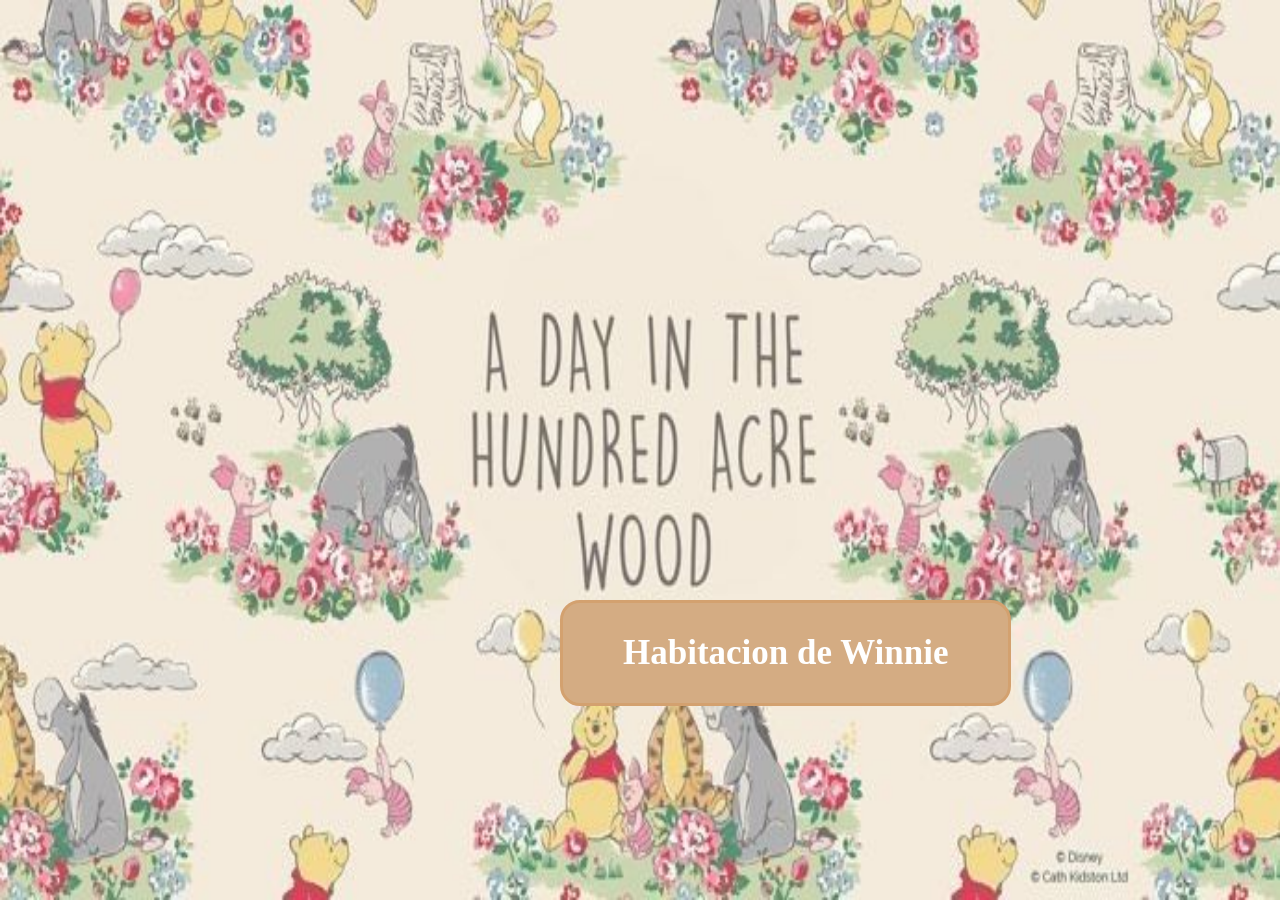
<file: index.html>
<!DOCTYPE html>
<html lang="en">
<head>
    <meta charset="UTF-8">
    <meta name="viewport" content="width=device-width, initial-scale=1.0">
    <title>Document</title>
    <link rel="stylesheet" href="styles.css">
    <script src="script.JS"></script>
</head>
<body> 
    <h1>  </h1>
    <a href="escena2.html" class="linkWinnie"> Habitacion de Winnie </a>

    <img src="assets/Personajes.jpg" class="objeto Personajes">
</body>
</html>
</file>
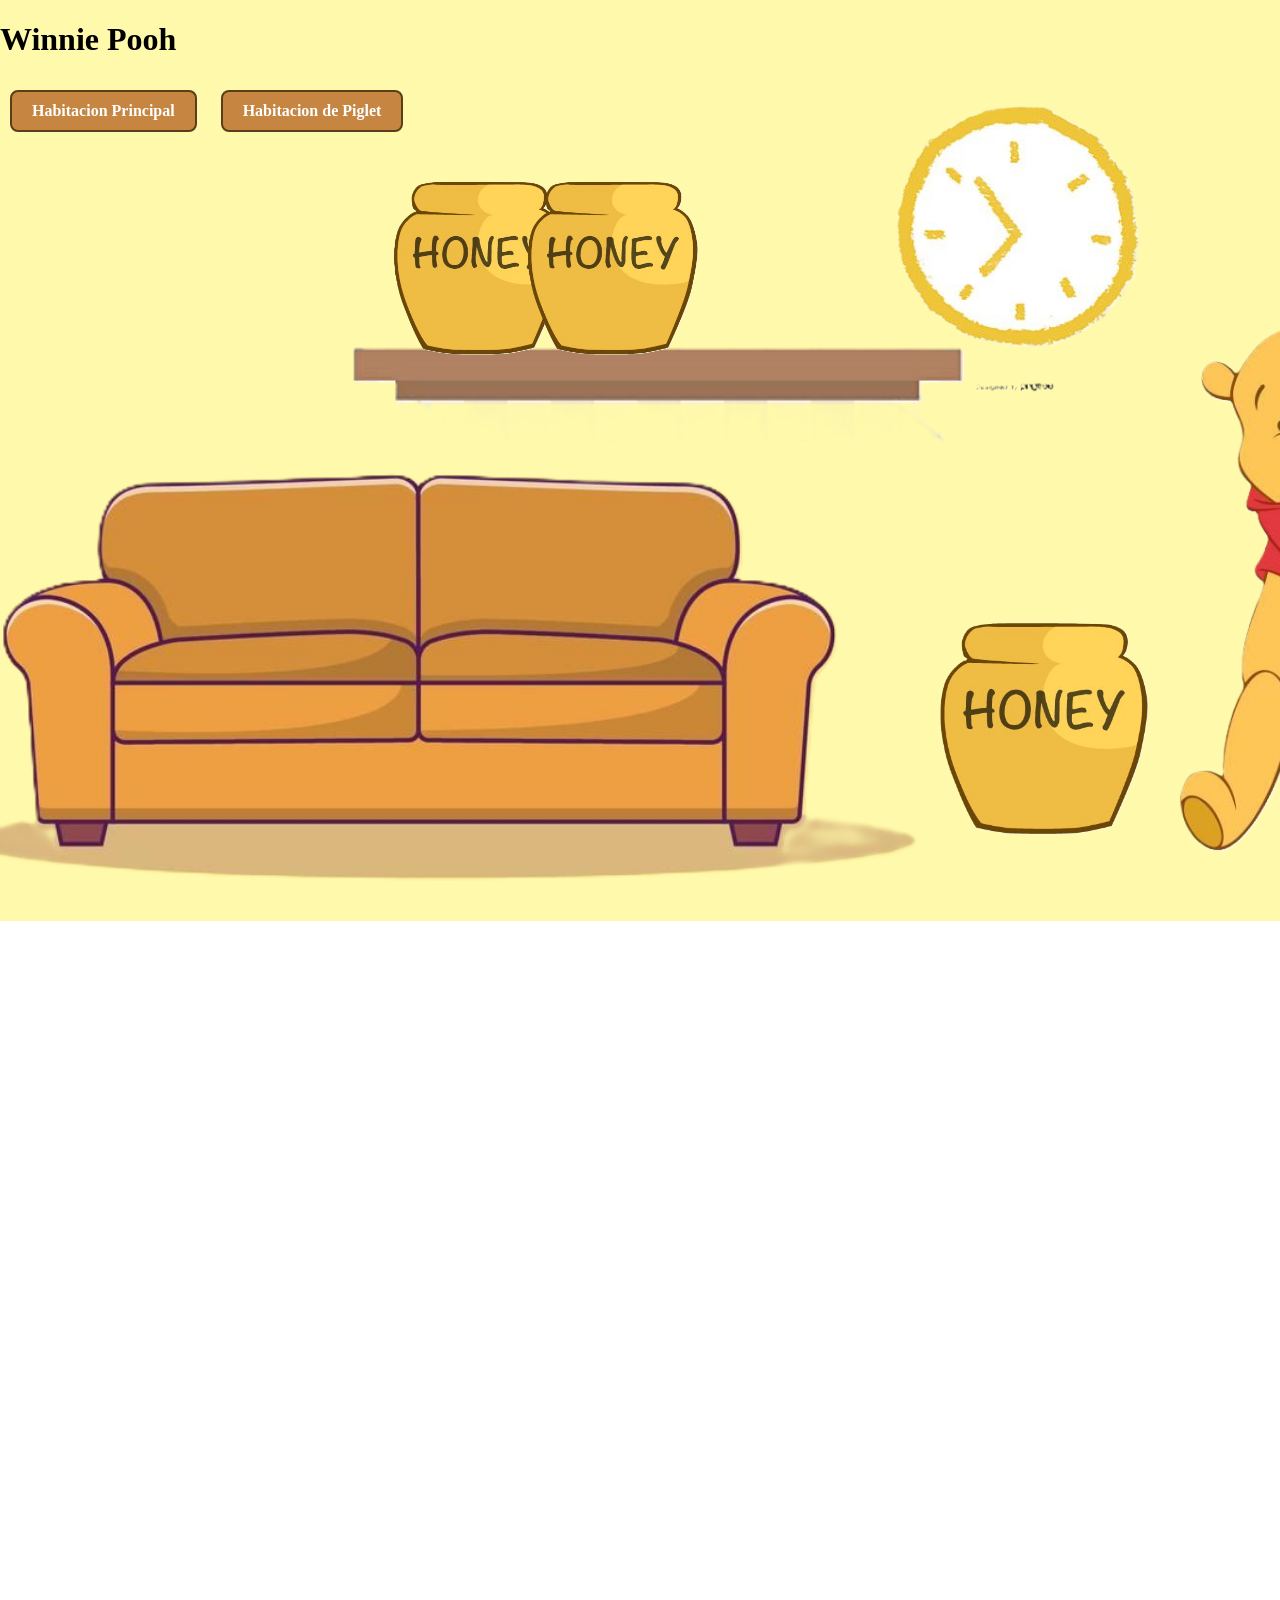
<file: escena2.html>
<!DOCTYPE html>
<html lang="en">
<head>
    <meta charset="UTF-8">
    <meta name="viewport" content="width=device-width, initial-scale=1.0">
    <title>Document</title>
    <link rel="stylesheet" href="styles.css">
</head>
<body class="escena2">
    <h1> Winnie Pooh </h1>

    <a href="index.html" class="linkPri">Habitacion Principal </a>
    <a href="escena3.html" class="linkPiglet">Habitacion de Piglet</a>

    <img src="assets/Sofa Winnie2 .png" class="objeto Sofa">
    <img src="assets/Winnie imagen 2 .png" class="objeto Winnie">
    <img src="assets/Reloj 3.png" class="objeto Reloj">
    <img src="assets/Miel 3.png" class="objeto Miel">
    <img src="assets/cuchara 2 .png" class="objeto Cuchara">
    <img src="assets/Estante.png" class="objeto Estante">
    <img src="assets/Miel 3.png" class="objeto Miel1">
    <img src="assets/Miel 3.png" class="objeto Miel2">
    <img src="assets/Miel 3.png" class="objeto Miel3">
    <img src="assets/Miel 3.png" class="objeto Miel4">
    <img src="assets/Abejas 2 .png" id="Abejas" class="objeto Abejas">
    <img src="assets/Abejas.png" class="objeto Abejas2">
    <audio id="sonidoAbeja" src="assets/Abeja.mp3"></audio>

     <script src="script.JS"></script>
<body>
</file>
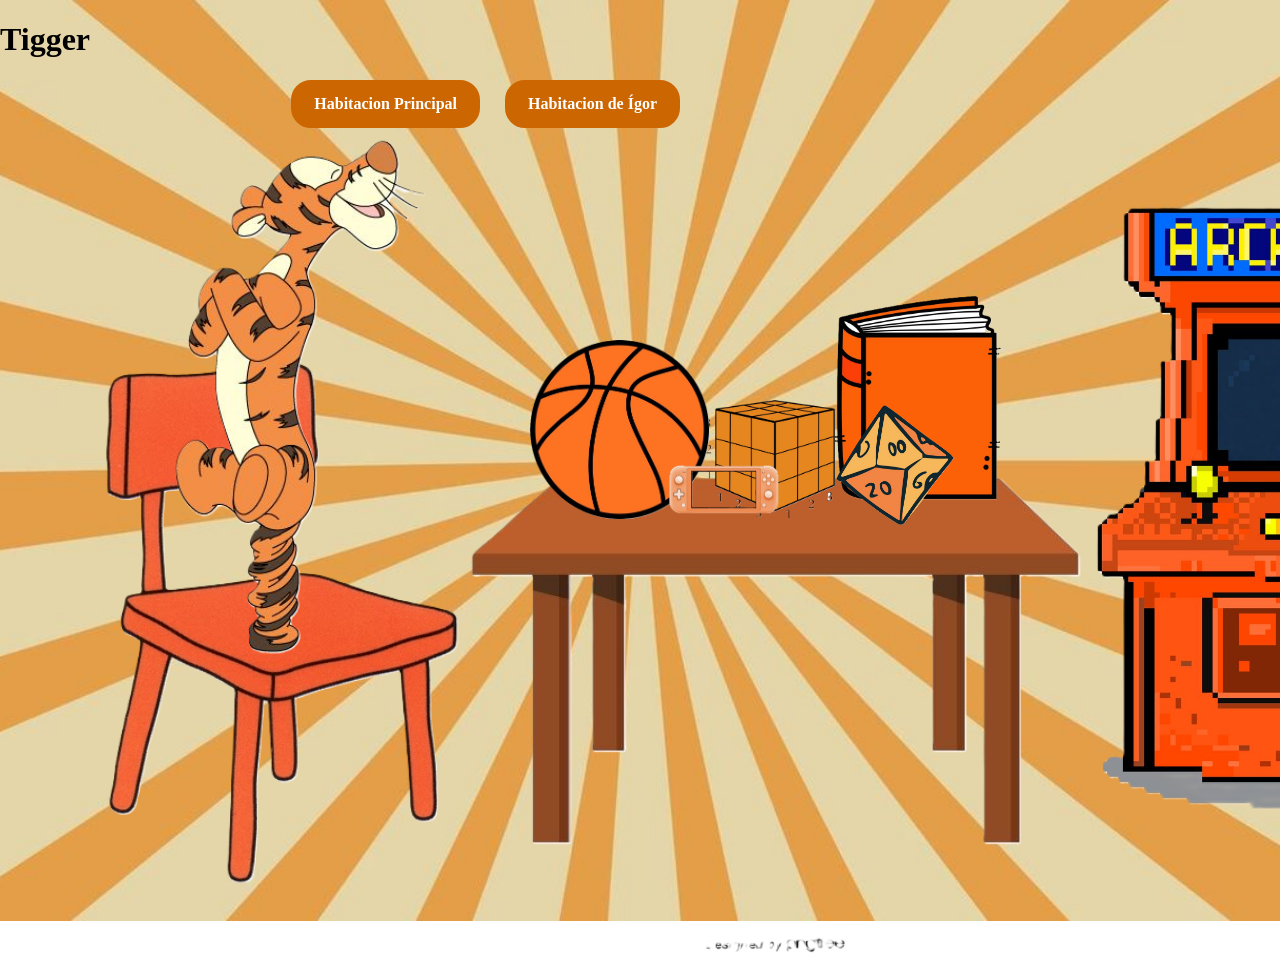
<file: escena4.html>
<!DOCTYPE html>
<html lang="en">
<head>
    <meta charset="UTF-8">
    <meta name="viewport" content="width=device-width, initial-scale=1.0">
    <title>Document</title>
    <link rel="stylesheet" href="styles.css">
</head>
<body class="escena4">
    <h1> Tigger </h1>

    <a href="index.html" class="linkPri3"> Habitacion Principal </a>
    <a href="escena5.html" class="linkIgo"> Habitacion de Ígor </a>

    <img src="assets/Silla tigger .png" class="objeto SillaTi">
    <img src="assets/Tigger 2.png" id="tigger">
    <audio id="sonidosSaltos" src="assets/Saltos.mp3"></audio>
    <img src="assets/MesaTi.png" class=" objeto MesaTi">
    <img src="assets/Dados 2 .png" class="objeto Dados">
    <img src="assets/Libro 2t .png" class="objeto LibroT">
    <img src="assets/Nintendo 2.png" class="objeto Nintendo">
    <img src="assets/Rummie 2.png" class="objeto Rummie">
    <img src="assets/Balon 2 .png" class="objeto Balon">
    <img src="assets/Videojuegos.png" class="objeto Videojuegos">
</body>
</file>
<file: styles.css>
body {
    background-size: cover;
    background-position: center;
    background-repeat: no-repeat;
    height: 100vh;
    margin: 0;
}
.escena2 {
    background-image: url(assets/Fondo\ winnie\ 2.jpg)
}
.escena3 {
    background-image: url(assets/Fondo\ Piglet.jpg)
}
.escena4 {
    background-image: url(assets/Fondo\ Tigger.jpg)
}
.escena5 {
    background-image: url(assets/Fondo\ Igor.jpg);
}
.objeto {
    position: absolute;
}
.Sofa {
    position: relative;
    top: -80px;
    left: -170px;
    width: 1170px;
}
.Winnie {
    position: relative;
    top: -1050px;
    left: 1000px;
    width: 585px;
}
.Reloj {
    position: relative;
    top: -1500px;
    left: 250px;
    width: 350px;
}
.Miel {
    position: relative;
    top: -1060px;
    left: -10px;
    width: 220px;
}
.Cuchara {
    position: relative;
    top: -1217px;
    left: -190px;
    width: 180px;
}
.Estante {
    position: relative;
    top: -1900px;
    left: 150px;
    width: 650px;
}
.Miel1 {
    position: relative;
    top: -2195px;
    left: -450px;
    width: 180px;
}
.Miel2 {
    position: relative;
    top: -2195px;
    left: -500px;
    width: 180px;  
}
.Miel3 {
    position: relative;
    top: -2195px;
    left: -560px;
    width: 180px;
}
.Miel4 {
    position: relative;
    top: -2195px;
    left: -620px;
    width: 180px;
}
.Abejas { 
    position: absolute;
    top: -2259px;
    left: -650px;
    width: 100px;
    z-index: 100;
    pointer-events: none;
}
.Abejas2 {
    position: relative;
    top: -2550px;
    left: 1150px;
    width: 350px;
}
.linkPri {
    display: inline-block;
    padding: 10px 20px;
    margin: 10px;

    background-color: #c68642;
    color: white;

    text-decoration: none;
    border-radius: 8px;
    border: 2px solid #5a3e1b;

    font-weight: bold;
    z-index: 50;
    position: relative;

}

.linkPiglet {
    display: inline-block;
    padding: 10px 20px;
    margin: 10px;

    background-color: #c68642; /* color madera */
    color: white;

    text-decoration: none;
    border-radius: 8px;
    border: 2px solid #5a3e1b;

    font-weight: bold;

    position: relative;
    z-index: 50;

}
.linkPri2, .linkTi {
    display: inline-block;
    padding: 15px 20px;
    margin: 15px;

    background-color: #fff0f5; /* rosadito suave */
    color: #5a2a3a;

    text-decoration: none;
    font-weight: bold;

    border: 2px solid #f4a6b8;
    border-radius: 10px;

    box-shadow: 2px 3px #d98ca3;

    position: relative;
}
.linkPri2 {
    position: absolute;
    top: 80px;
    right: 1295px;
}

.linkTi {
    position: absolute;
    top: 80px;
    right: 1100px;
}
#piglet {
    position: absolute;
    position: relative;
    left: 800px;
    top: 30px;
    width: 280px;
    z-index: 10;
}
.CamaP {
    position: relative;
    top: 180px;
    left: -289px;
    width: 750px;
}
.Poster {
    position: absolute;
    top: 200px;
    left: 200px;
    width: 200px;
}
.Cinta {
    position: absolute;
    top: 150px;
    left: 250px;
    width: 100px;
}
.Poster2 {
    position: absolute;
    top: 200px;
    left: 450px;
    width: 200px;
}
.SillaP {
    position: absolute;
    top: 370px;
    left: 1150px;
    width: 300px;
}
.oso {
    position: absolute;
    top: 320px;
    left: 1150px;
    width: 280px;
}
.LamparaPiglet {
    position: absolute;
    top: -50px;
    left: 1000px;
    width: 300px;
}
.linkPri3, .linkIgo {
    display: inline-block;
    padding: 12px 20px;

    background-color: #cc6600;
    color: white;

    text-decoration: none;
    font-weight: bold;

    border-radius: 20px;
    border: 3px solid #cc6600;

    position: absolute;
}
.linkPri3 {
    position: absolute;
    top: 80px;
    right: 800px;
}

.linkIgo {
    position: absolute;
    top: 80px;
    right: 600px;
}
.SillaTi {
    position: absolute;
    top: 330px;
    left: 50px;
    width: 450px;
}
.Tigger {
    position: absolute;
    top: 80px;
    left: 150px;
    width: 325px;
}
.MesaTi {
    position: absolute;
    top: 350px;
    left: 465px;
    width: 620px;
}
.LibroT {
    position: absolute;
    top: 270px;
    left: 820px;
    width: 200px;
}
.Dados {
    position: absolute;
    top: 400px;
    left: 830px;
    width: 130px;
    z-index: 10;
}
.Nintendo {
    position: absolute;
    top: 450px;
    left: 650px;
    width: 150px;
    z-index: 10;
}
.Rummie {
    position: absolute;
    top: 400px;
    left: 705px;
    width: 130px;
}
.Balon {
    position: absolute;
    top: 340px;
    left: 530px;
    width: 179px;
}
.Videojuegos {
    position: absolute;
    top: 160px;
    left: 970px;
    width: 675px;
}
#tigger {
    position: absolute;
    left: 150px;
    top: 125px;
    width: 300px;

    animation:  salto 0.8s infinite ease-in-out;
}


@keyframes salto {
    0% {transform: translateY(0); }
    50% {transform: translateY(-120px); }
    100% {transform: translateY(0); }
}
.linkPri4 {
    display: inline-block;
    padding: 12px 20px;

    background-color: #078ea6;
    color: white;

    text-decoration: none;
    font-weight: bold;

    border-radius: 20px;
    border: 3px solid #078ea6;

    position: absolute;
}
.CamaIgo {
    position: absolute;
    top: 170px;
    left: -95px;
    width: 1000px;
}
.PufIgo {
    position: absolute;
    top: 350px;
    left: 900px;
    width: 500px;
}
.Igor {
    position: absolute;
    top: 250px;
    left: 950px;
    width: 400px;
}
.Flores {
    position: absolute;
    top: 80px;
    left: 650px;
    width: 300px;
}
.cintaIgo {
    position: absolute;
    top: 10px;
    left: 730px;
    width: 150px;
}
.perro {
    position: absolute;
    top: 150px;
    left: 300px;
    width: 250px;
}
.cintaIgo2 {
    position: absolute;
    top: 76px;
    left: 350px;
    width: 150px;
}
.discos {
    position: absolute;
    top: 100px;
    left: 1200px;
    width: 230px;
}
.cintaIgo3 {
    position: absolute;
    top: 26px;
    left: 1245px;
    width: 150px;
}
.lluvia {
    position: absolute;
    width: 100%;
    height: 100%;
    background: url(assets/lluvia.gif);
    background-size: cover;
    opacity: 0.4;
    pointer-events: none;
}
.Personajes {
    position: absolute;
    top: 0;
    left: 0;

    width: 100%;
    height: 100%;

    background-image: url(assets/Personajes.jpg);
    background-size: cover;
    background-position: center;
    background-repeat: no-repeat;

    z-index: -1;
}
.linkWinnie {
    display: inline-block;
    padding: 30px 60px;

    background-color: #d4ac83;
    color: white;

    text-decoration: none;
    font-weight: bold;
    font-size: 35px;

    border-radius: 20px;
    border: 3px solid #d3a16f;

    position: absolute;
    top: 600px;
    left: 560px;
}
</file>
